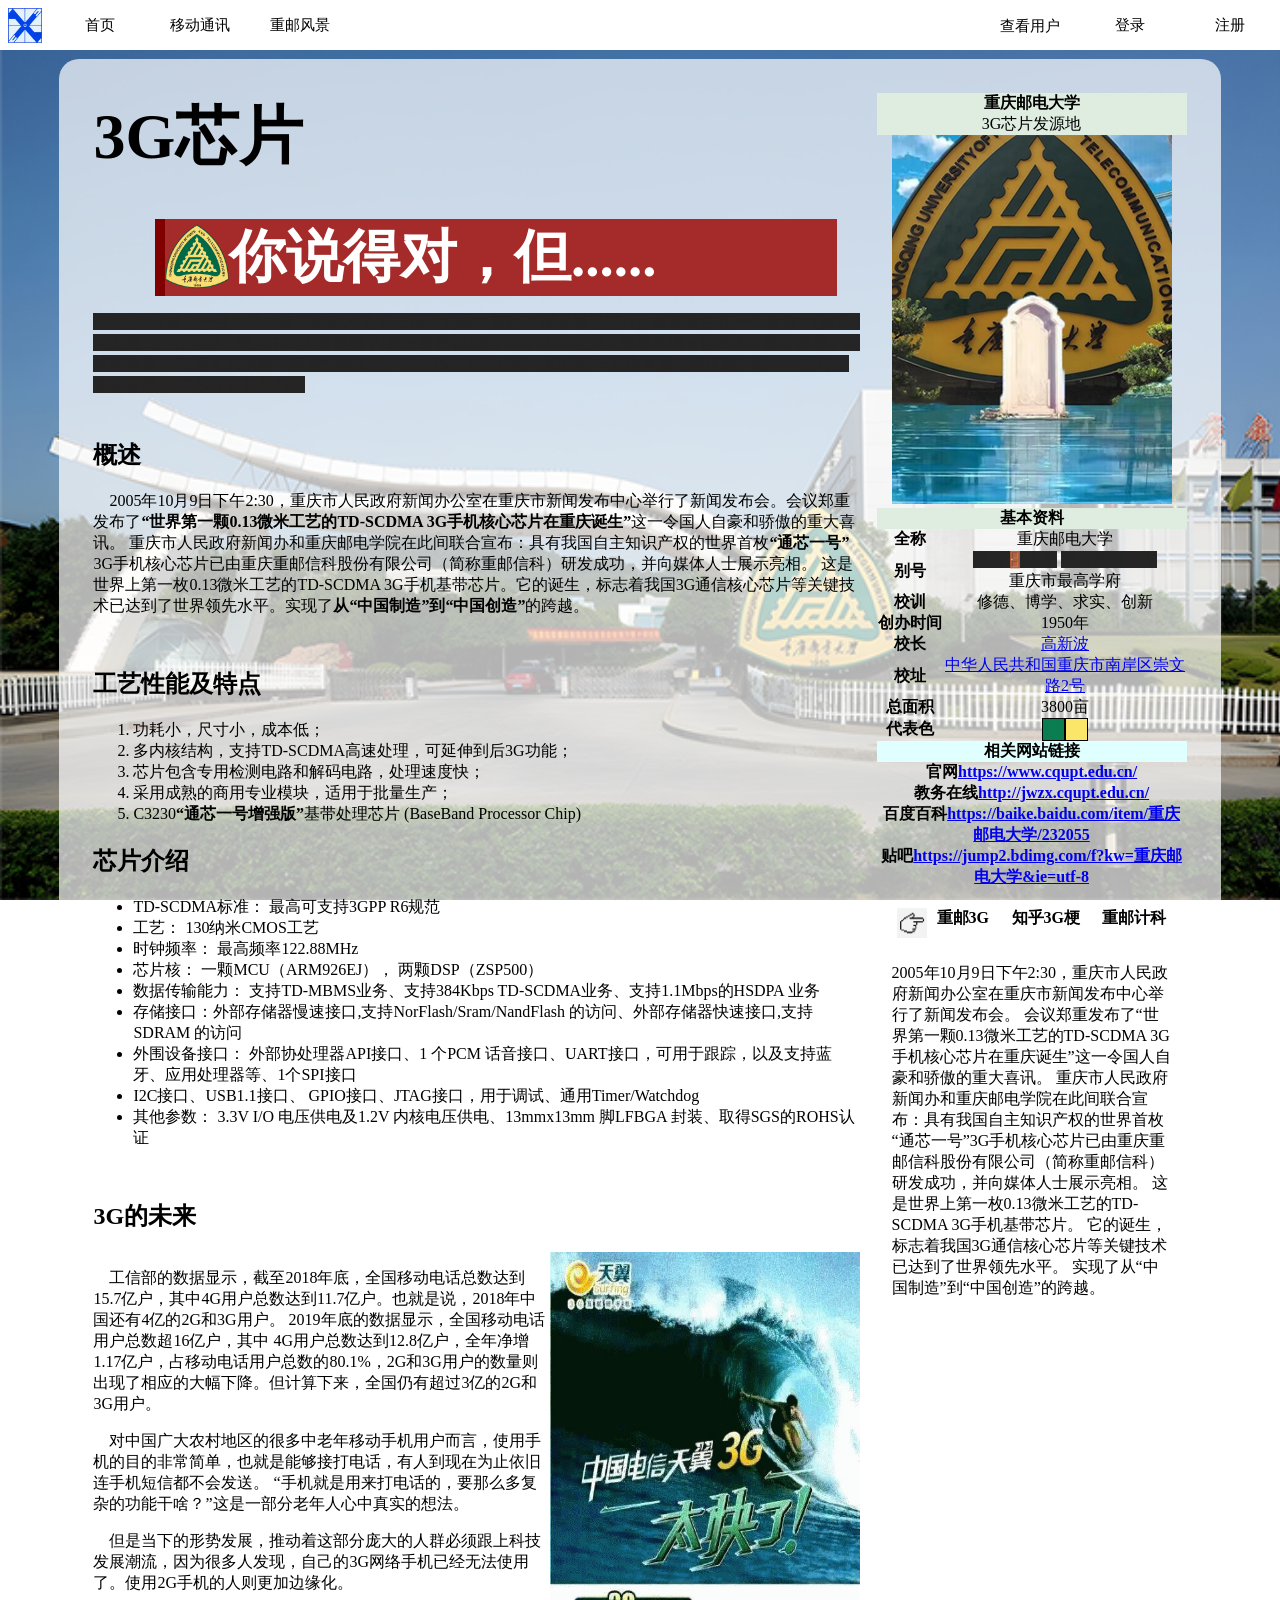
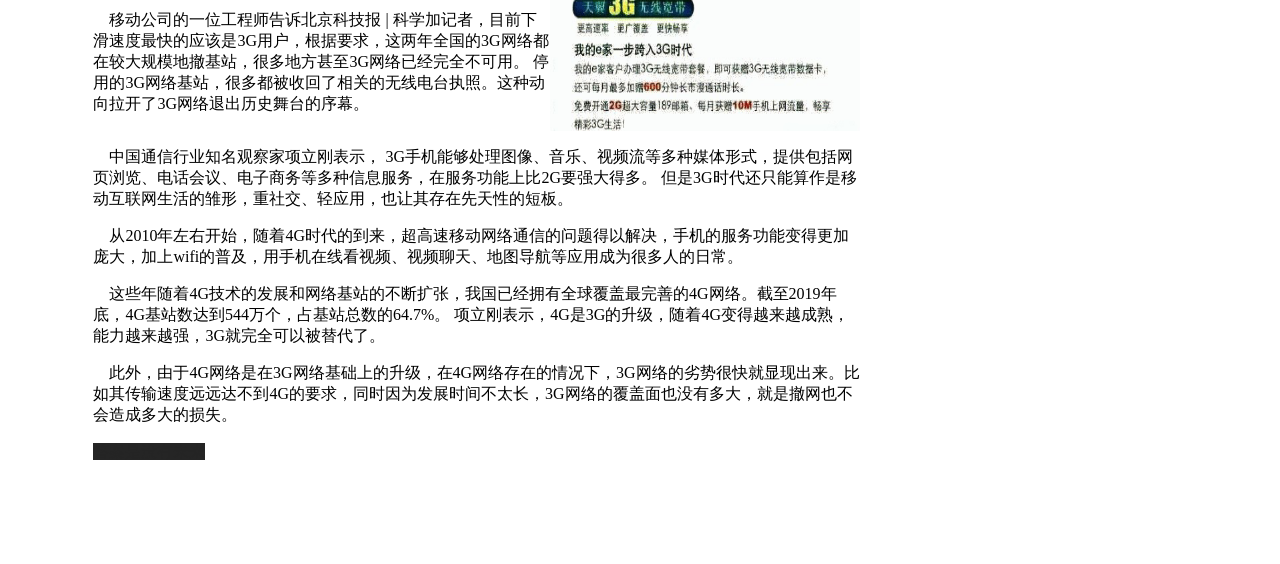
<file: index.html>
<!DOCTYPE html>
<html lang="en">
    <head>
        <meta charset="UTF-8"/>
        <meta http-equiv="X-UA-Compatible" content="IE=edge">
        <meta name="referrer" content="no-referrer">
        <meta name="viewport" content="width=device-width,initial-scale=1.0,maximum-scale=1.0,minimum-scale=1.0,user-scalable=no">
        <script src="Bmob-2.4.0.min.js"></script>
        <link rel="shortcut icon" href=".\cqupt1950_transparency.png">
        <title>CQUPT-3G</title>
        <style>
            .xia{
                margin-left: 100px;
                margin-right: 100px;
                height: 120px;
                width:80px
            }
            .cebian{
                margin: 15px;
                overflow: hidden;
                clear: both;
                
            }
            .cebian1{
                margin: 5px;
                font-weight: bolder;
                float: left;
                
            }
            .cebian1:hover{
                color: blue;
            }
            
            #changing1{
                    width:280px;
                    height:20px;
                    left:0px;
                    top:50px;
                    float: left;
                    /* position:absolute; */
                    /* background-image:url(./cqupt1950.jpg); */
                    display:block;}
            #changing2{
                    width:280px;
                    height:20px;
                    left:0px;
                    top:50px;
                    float: left;
                    /* position:absolute; */
                    /* background-image:url(./TengFeiGate.png); */
                    display:none;}
            #changing3{
                    width:280px;
                    height:20px;
                    left:0px;
                    top:50px;
                    float: left;
                    /* position:absolute; */
                    /* background-image:url(./icon.png); */
                    display:none;} 
        </style>
        <script>
            Bmob.initialize("26667e8db1e9faca", "114514");
            Bmob.debug(true)
            function getusername(){
                let user = Bmob.User.current();
                var buttonTag = document.getElementById("bst");
                buttonTag.innerHTML=user.username;
            }

        </script>
        <link rel="stylesheet" type="text/css" href="./style.css">
    </head>
    <body style="background-image: url(./TengFeiGate0.168.png); background-size: cover ; background-attachment: fixed;">
        <div class="daohang">
            <div>
                <ul>
                    <li style="height: 50px; width: 50px;"><img src="./icon.png" alt="kouyou-team.icon" height="35px" style="margin: 7.5px;"></li>
                    <li><a href="./index.html">首页</a></li>
                    <li><a href="./moblie communication.html">移动通讯</a></li>
                    <li><a href="./cqupt梗图.html">重邮风景</a></li>
                    <li><a href="./never gonna give you up.html" style="color: white;">???</a></li>
                </ul>
                <ul style="right: 0%; ">
                    <li style="float: right;"><a href="注册页面.html">注册</a></li>
                    <li style="float: right;"><a href="登录页面.html">登录</a></li>
                    <li style="float: right;"><button id="bst" onclick="getusername()">查看用户名</button> </li>
                </ul>
            </div>
        </div>
        <div style="padding: 3%; padding: 4%;" id="text1">
            <div style="width: auto; background-color: rgba(255, 255, 255, 0.7); border-radius: 20px; padding: 3%">
                <div lang="zh-CN" style="display: flex; width: auto; justify-content: center;">
                    <div style="width: auto; padding-right: 1.5%;">
                        <div >
                            <h1 style="font-size: 400%; margin: 0%;" >3G芯片</h1>
                        </div>
                        <div style="width: auto; padding-left: 8%; padding-right: 3%; padding-top: 5%;">
                            <div style="border-color:brown;background-color:brown; display: flex;">
                                <div style="border-left: 10px solid maroon;">
                                    <a href="http://jwzx.cqupt.edu.cn/" title="CQUPT.edu.cn">
                                    <img alt="CQUPT icon" src=".\cqupt1950_transparency.png" height="65" referrer="no-referrer" style="padding-top: 8%;">
                                    </a>
                                </div>
                                <div style="color:#FFF; font-weight:bolder; height: 65;">
                                    <span style="font-size: 57px;">你说得对，但......</span>
                                </div>
                            </div>
                        </div>
                        <p>
                            <span class="heimu"><b>3G芯片</b>
                            （通芯一号）是由<a href="http://www.cqupt.edu.cn/">重庆邮电大学</a>
                            自主研发的国内首款3G移动通讯芯片。故事发生在一个被称为[<a href="https://baike.baidu.com/item/%E9%87%8D%E5%BA%86%E5%8D%97%E5%B1%B1%E9%A3%8E%E6%99%AF%E5%8C%BA/3582215">南山</a>
                            ]的山巅上。在这里，被选中的人将被赋予[统一身份识别码]，导引3G之力。你将扮演一位名为「邮专鼠鼠」的神秘角色，
                            在漫长的学期中邂逅性格各异、能力独特的同伴们，和他们一起做早操，熬夜敲代码——同时，逐步发掘「3G芯片」的真相。</span>
                        </p>
                        <div style="padding: 1% 0%;">
                            <h2>
                                <span id="概述">概述</span>
                            </h2>
                            <p class="content">&emsp;2005年10月9日下午2:30，重庆市人民政府新闻办公室在重庆市新闻发布中心举行了新闻发布会。会议郑重发布了<strong>“世界第一颗0.13微米工艺的TD-SCDMA 3G手机核心芯片在重庆诞生”</strong>这一令国人自豪和骄傲的重大喜讯。
                                重庆市人民政府新闻办和重庆邮电学院在此间联合宣布：具有我国自主知识产权的世界首枚<strong>“通芯一号”</strong>3G手机核心芯片已由重庆重邮信科股份有限公司（简称重邮信科）研发成功，并向媒体人士展示亮相。
                                这是世界上第一枚0.13微米工艺的TD-SCDMA 3G手机基带芯片。它的诞生，标志着我国3G通信核心芯片等关键技术已达到了世界领先水平。实现了<strong>从“中国制造”到“中国创造”</strong>的跨越。
                            </p>
                        </div>

                        <div style="padding: 1% 0%;">
                            <h2>
                                <span id="工艺性能及特点">工艺性能及特点</span>
                            </h2>
                            <ol class="content">
                                <li>功耗小，尺寸小，成本低；</li>
                                <li>多内核结构，支持TD-SCDMA高速处理，可延伸到后3G功能；</li>
                                <li>芯片包含专用检测电路和解码电路，处理速度快；</li>
                                <li>采用成熟的商用专业模块，适用于批量生产；</li>
                                <li> C3230<strong>“通芯一号增强版”</strong>基带处理芯片 (BaseBand Processor Chip)</li>
                            </ol>
                            <p class="content">
    <h2 id="text2">芯片介绍</h2>
    <ul class="content">
        <li>TD-SCDMA标准： 最高可支持3GPP R6规范</li>
        <li>工艺： 130纳米CMOS工艺</li>
        <li>时钟频率： 最高频率122.88MHz</li>
        <li>芯片核： 一颗MCU（ARM926EJ）， 两颗DSP（ZSP500）</li>
        <li>数据传输能力： 支持TD-MBMS业务、支持384Kbps TD-SCDMA业务、支持1.1Mbps的HSDPA 业务</li>
        <li>存储接口：外部存储器慢速接口,支持NorFlash/Sram/NandFlash 的访问、外部存储器快速接口,支持SDRAM 的访问</li>
        <li>外围设备接口： 外部协处理器API接口、1 个PCM 话音接口、UART接口，可用于跟踪，以及支持蓝牙、应用处理器等、1个SPI接口</li>
        <li>I2C接口、USB1.1接口、 GPIO接口、JTAG接口，用于调试、通用Timer/Watchdog</li>
        <li>其他参数： 3.3V I/O 电压供电及1.2V 内核电压供电、13mmx13mm 脚LFBGA 封装、取得SGS的ROHS认证</li>
    </ul>
    </div>
                        
                        <div style="padding: 1% 0%;">
                            <h2>
                                <span id="3G的未来">3G的未来</span>
                            </h2>
                            <div style="display: flex;">
                                <div>
                                    <p class="content">
                                        &emsp;工信部的数据显示，截至2018年底，全国移动电话总数达到15.7亿户，其中4G用户总数达到11.7亿户。也就是说，2018年中国还有4亿的2G和3G用户。
                                        2019年底的数据显示，全国移动电话用户总数超16亿户，其中 4G用户总数达到12.8亿户，全年净增1.17亿户，占移动电话用户总数的80.1%，2G和3G用户的数量则出现了相应的大幅下降。但计算下来，全国仍有超过3亿的2G和3G用户。
                                    </p>
                                    <p class="content">
                                        &emsp;对中国广大农村地区的很多中老年移动手机用户而言，使用手机的目的非常简单，也就是能够接打电话，有人到现在为止依旧连手机短信都不会发送。
                                        “手机就是用来打电话的，要那么多复杂的功能干啥？”这是一部分老年人心中真实的想法。
                                    </p>
                                    <p class="content">
                                        &emsp;但是当下的形势发展，推动着这部分庞大的人群必须跟上科技发展潮流，因为很多人发现，自己的3G网络手机已经无法使用了。使用2G手机的人则更加边缘化。
                                    </p>
                                    <p class="content">
                                        &emsp;移动公司的一位工程师告诉北京科技报 | 科学加记者，目前下滑速度最快的应该是3G用户，根据要求，这两年全国的3G网络都在较大规模地撤基站，很多地方甚至3G网络已经完全不可用。
                                        停用的3G网络基站，很多都被收回了相关的无线电台执照。这种动向拉开了3G网络退出历史舞台的序幕。
                                    </p>
                                </div>
                                <img alt="天翼3G" src="./tianyi3g.jpg" width="310px">
                            </div>
                            <p class="content">
                                &emsp;中国通信行业知名观察家项立刚表示， 3G手机能够处理图像、音乐、视频流等多种媒体形式，提供包括网页浏览、电话会议、电子商务等多种信息服务，在服务功能上比2G要强大得多。
                                但是3G时代还只能算作是移动互联网生活的雏形，重社交、轻应用，也让其存在先天性的短板。
                            </p>
                            <p class="content">
                                &emsp;从2010年左右开始，随着4G时代的到来，超高速移动网络通信的问题得以解决，手机的服务功能变得更加庞大，加上wifi的普及，用手机在线看视频、视频聊天、地图导航等应用成为很多人的日常。
                            </p>
                            <p class="content">
                                &emsp;这些年随着4G技术的发展和网络基站的不断扩张，我国已经拥有全球覆盖最完善的4G网络。截至2019年底，4G基站数达到544万个，占基站总数的64.7%。
                                项立刚表示，4G是3G的升级，随着4G变得越来越成熟，能力越来越强，3G就完全可以被替代了。
                            </p>
                            <p class="content">
                                &emsp;此外，由于4G网络是在3G网络基础上的升级，在4G网络存在的情况下，3G网络的劣势很快就显现出来。比如其传输速度远远达不到4G的要求，同时因为发展时间不太长，3G网络的覆盖面也没有多大，就是撤网也不会造成多大的损失。
                            </p>
                            <span class="heimu">
                                答案是没有未来
                            </span>
                        </div>
                    </div>
                    <div style="width: min-content;">
                        <div itemscope="" itemtype="http&#58;//data-vocabulary.org/Person" class="moe-infobox infotemplatebox">
                            <table border="0" cellpadding="0" cellspacing="0" style="width:100%;">
                                <tbody>
                                    <tr class="infobox-title">
                                        <td colspan="2" style="text-align:center;background-color:#deede0">
                                            <b>重庆邮电大学</b><br>
                                            3G芯片发源地
                                        </td>
                                    </tr>
                                    <tr class="infobox-image-container">
                                        <td colspan="2" style="text-align:center">
                                            <span itemprop="photo">
                                                <img alt="CQUPT's journey.jpg" src=".\CQUPT's journey280x369.png" width="280" height="369">
                                            </span>
                                        </td>
                                    </tr>
                                    <tr class="infobox-title">
                                        <td colspan="2" style="text-align:center;background-color:#deede0">
                                            <b>基本资料</b>
                                        </td>
                                    </tr>
                                    <tr>
                                        <th style="min-width: 4em;">全称
    </th>
                                        <td style="text-align:center">
                                            <span itemprop="name">重庆邮电大学</span>
                                        </td>
                                    </tr>
                                    <tr>
                                        <th>别号
    </th>
                                        <td style="text-align:center">
                                            <span itemprop="nickname">
                                                <span class="heimu">重庆🚪大学</span>
                                                <span class="heimu">重庆邮电大专</span><br>
                                                重庆市最高学府
                                            </span>
                                        </td>
                                    </tr>
                                    <tr>
                                        <th>校训
    </th>
                                        <td style="text-align:center">修德、博学、求实、创新
    </td>
                                    </tr>
                                    <tr>
                                        <th>创办时间
    </th>
                                        <td style="text-align:center">
                                            1950年
                                        </td>
                                    </tr>
                                    <tr>
                                        <th>校长
    </th>
                                        <td style="text-align:center">
                                            <a href="https://web.xidian.edu.cn/xbgao/" title="高新波-西安电子科技大学">高新波</a>
                                        </td>
                                    </tr>
                                    <tr>
                                        <th>校址
    </th>
                                        <td style="text-align:center">
                                            <a href="https://ditu.amap.com/regeo?lng=106.603611&lat=29.535278&name=%E9%87%8D%E5%BA%86%E9%82%AE%E7%94%B5%E5%A4%A7%E5%AD%A6">中华人民共和国重庆市南岸区崇文路2号</a>
                                        </td>
                                    </tr>
                                    <tr>
                                        <th>总面积
    </th>
                                        <td style="text-align:center">
                                            <span>3800亩</span>
                                        </td>
                                    </tr>
                                    <tr>
                                        <th>代表色
    </th>
                                        <td style="text-align:center; display: flex;">
                                            <div style="display: flex; margin: auto;">
                                                <div style="margin: 0%; background-color: #0B7D50; width: 20.8px; height: 20.8px; border: 1px solid black;"><span style="color:#0B7D50;">绿</span></div><div style="margin: 0%; background-color: #fce66a; width: 20.8px; height: 20.8px; border: 1px solid black;"><span style="color:#fce66a;">黄</span></div>
                                            </div>
                                        </td>
                                    </tr>
                                    <tr>
                                        <th colspan="2" style="background-color:#E0FFFF">
                                            <b>相关网站链接</b>
                                        </th>
                                    </tr>
                                    <tr>
                                        <th colspan="2">
                                            官网<a href="https://www.cqupt.edu.cn/">https://www.cqupt.edu.cn/</a><br>
                                            教务在线<a href="http://jwzx.cqupt.edu.cn/">http://jwzx.cqupt.edu.cn/</a><br>
                                            百度百科<a href="https://baike.baidu.com/item/重庆邮电大学/232055">https://baike.baidu.com/item/重庆邮电大学/232055</a><br>
                                            贴吧<a href="https://jump2.bdimg.com/f?kw=重庆邮电大学&ie=utf-8">https://jump2.bdimg.com/f?kw=重庆邮电大学&ie=utf-8</a>
                                        </th>
                                    </tr>
                                </tbody>
                            </table>
                            <div class=cebian style="width: min-content; height: 1000px;" >
                                <div  class= cebian1><img src="侧边箭头.jpg" style="height: 30px;width: 30px;"></div>

                                <div class= cebian1 style="height:30px; width:65px; left:20px; top:10px;" onmouseover="change1()">重邮3G
                
                                </div>                      <!--需要指向的div,利用onmouseover即鼠标指向的时候执行change1事件-->
                
                                 <div class= cebian1 style="height:30px; width:80px; left:20px; top:10px;" onmouseover="change2()">知乎3G梗
                
                                </div>                      <!--需要指向的div,利用onmouseover即鼠标指向的时候执行change2事件-->
                                <div class= cebian1 style="height:30px; width:65px; left:20px; top:10px;" onmouseover="change3()">重邮计科
                
                                </div>                     <!--需要指向的div,利用onmouseover即鼠标指向的时候执行change3事件-->
                                <div id="changing1"><p>2005年10月9日下午2:30，重庆市人民政府新闻办公室在重庆市新闻发布中心举行了新闻发布会。
                                    会议郑重发布了“世界第一颗0.13微米工艺的TD-SCDMA 3G手机核心芯片在重庆诞生”这一令国人自豪和骄傲的重大喜讯。 
                                    重庆市人民政府新闻办和重庆邮电学院在此间联合宣布：具有我国自主知识产权的世界首枚“通芯一号”3G手机核心芯片已由重庆重邮信科股份有限公司（简称重邮信科）研发成功，并向媒体人士展示亮相。
                                     这是世界上第一枚0.13微米工艺的TD-SCDMA 3G手机基带芯片。
                                     它的诞生，标志着我国3G通信核心芯片等关键技术已达到了世界领先水平。
                                     实现了从“中国制造”到“中国创造”的跨越。</p></div>     <!--需要变换的div-->
    
                                <div id="changing2">
                                    <img src="./故事.jpg" style="width:280px;height: 200px;">
                                    <img src="./下箭头.jpg" class="xia">
                                    <br>
                                    <a href="https://www.zhihu.com/question/529411521"><strong>让知乎来给我们讲讲3G芯片的故事</strong></a>
                                    <br>
                                    <img src="./知乎1.png" style="width:280px;height: 200px;">
                                    <img src="./知乎2.png" style="width:280px;height: 200px;">
                                </div>
                                <div id="changing3">
                                    <img src="./计科首页1.png" style="width:280px;height: 200px;">
                                    <ul>
                                        <li><a href="https://cs.cqupt.edu.cn/index.htm">首页</a></li>
                                        <li><a href="https://cs.cqupt.edu.cn/info/1012/11248.htm">计算机科学与技术学院/人工智能学院简况</a></li>
                                        <li><a href="https://cs.cqupt.edu.cn/bkjy/zyjs.htm">专业建设</a></li>
                                        <li><a href="https://cs.cqupt.edu.cn/info/1049/2021.htm">计算机学院博士硕士研究生专业简介</a></li>
                                    </ul>
                                    <P>计算机科学与技术学院/人工智能学院是在学校原计算机系的基础上发展形成的。
                                        1989年，学校为适应计算机技术迅猛发展，信息产业部各企事业单位对计算机技术人才的迫切需求，
                                        在原电信工程系计算机教研室和校计算中心的基础上组建了原计算机系。
                                        2001年学校院系调整，将原计算机系和原信息与计算科学系的数学部分合并组建了计算机科学与技术学院。
                                        2007年下半年，学校进行学科结构调整，将数学部分划归新组建的数理学院；2010年初，应用技术学院计算机学科部分划归我院，
                                        形成了目前的计算机科学与技术学院。2017年成立人工智能学院，
                                        2018年与科大讯飞股份有限公司联合共建重邮讯飞人工智能学院（简称人工智能学院），与计算机学院合署办公。
                                        学院是中国人工智能学会粗糙集与软计算专业委员会的挂靠单位、重庆市人工智能学会理事长单位、
                                        重庆计算机学会副理事长单位等。</P>
                                </div>     <!--需要变换的div-->
                            
                
                                
                    </div>
                        </div>
                    </div>
                </div>
            </div>
        </div>
    </body>
    <script type="text/javascript">

        function change1()
        {
         var ch1=document.getElementById("changing1");
         var ch2=document.getElementById("changing2");
         var ch3=document.getElementById("changing3");
        //  var ch4=document.getElementById("changing4");
        //  var ch5=document.getElementById("changing5");
         ch1.style.display="block";
         ch2.style.display="none";
         ch3.style.display="none";
        //  ch4.style.display="none";
        //  ch5.style.display="none";
    }
        function change2()
        {
         var ch1=document.getElementById("changing1");
         var ch2=document.getElementById("changing2");
         var ch3=document.getElementById("changing3");
        //  var ch4=document.getElementById("changing4");
        //  var ch5=document.getElementById("changing5");
         ch1.style.display="none"
         ch2.style.display="block"
         ch3.style.display="none"
        //  ch4.style.display="none"
        //  ch5.style.display="none"
    }
        function change3()
        {
         var ch1=document.getElementById("changing1");
         var ch2=document.getElementById("changing2");
         var ch3=document.getElementById("changing3");
        //  var ch4=document.getElementById("changing4");
        //  var ch5=document.getElementById("changing5");
         ch1.style.display="none"
         ch2.style.display="none"
         ch3.style.display="block"
        
    }  
        
        </script>
</html>
</file>
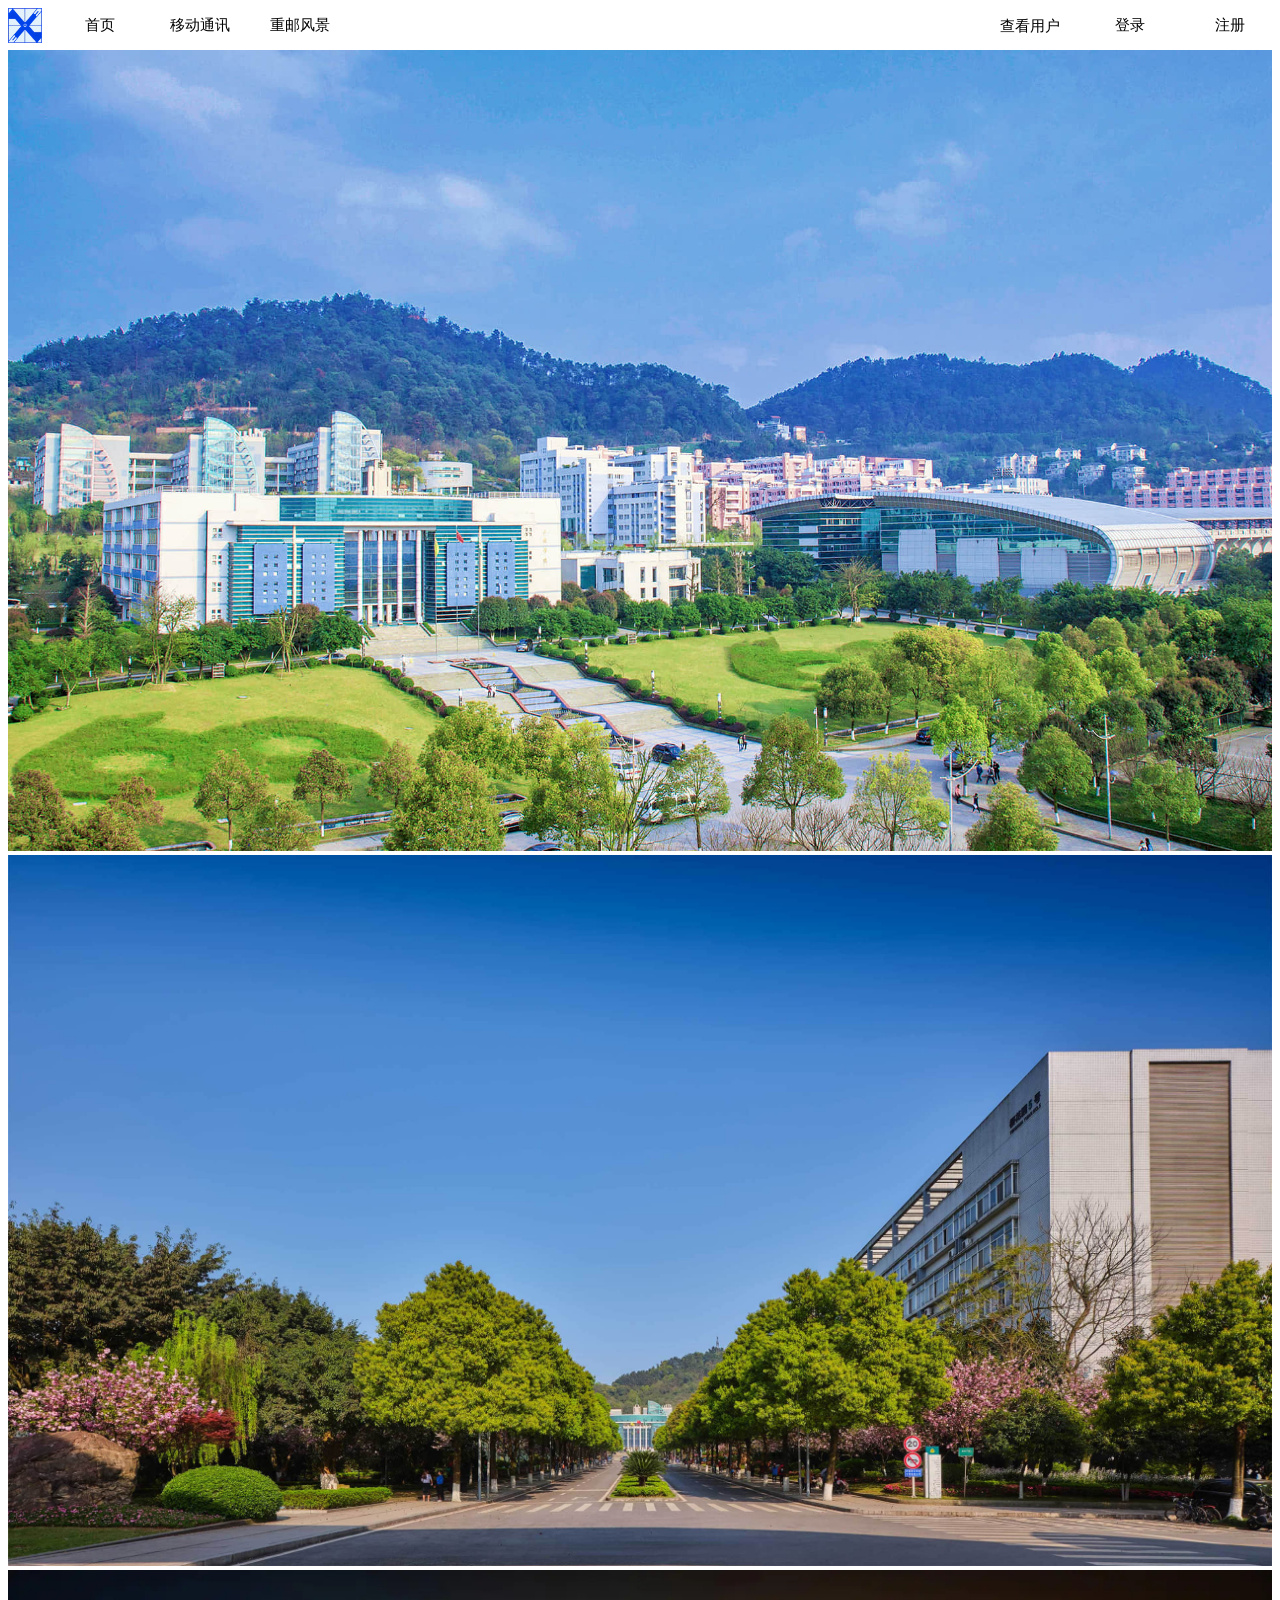
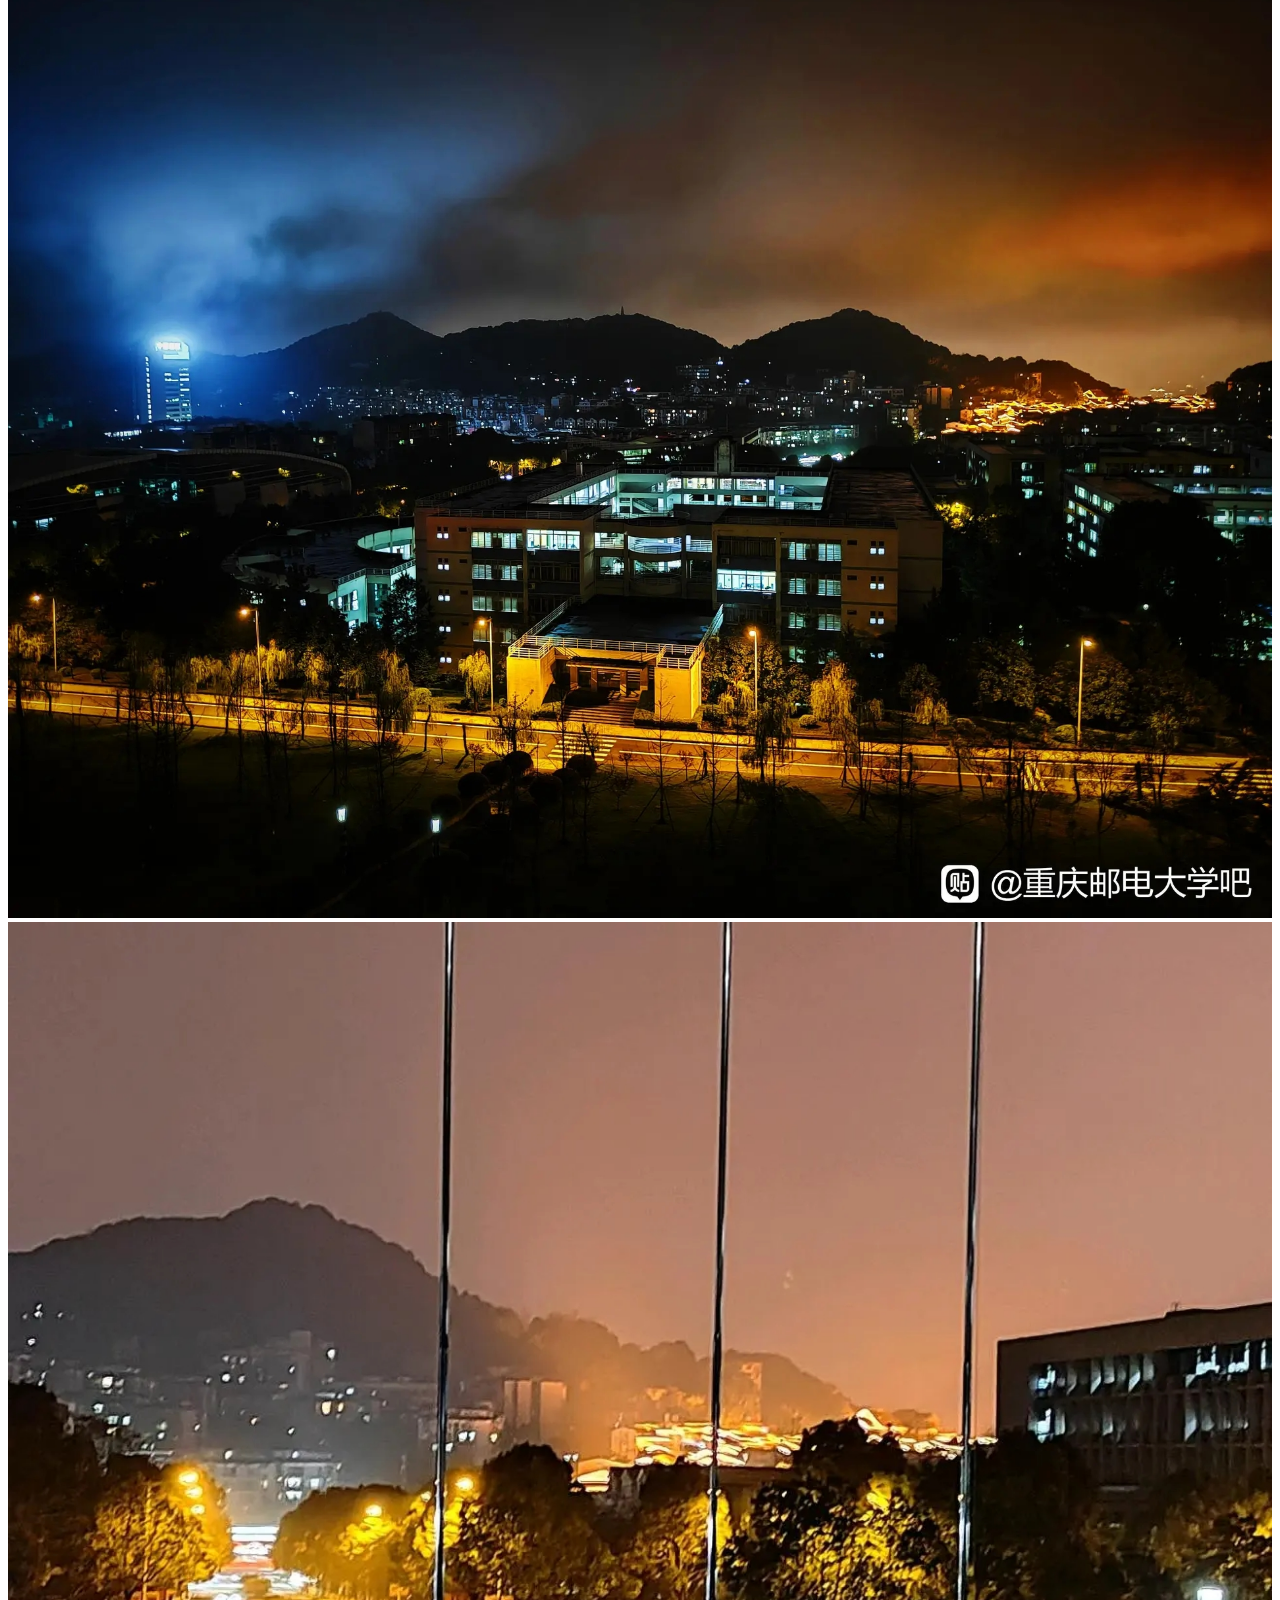
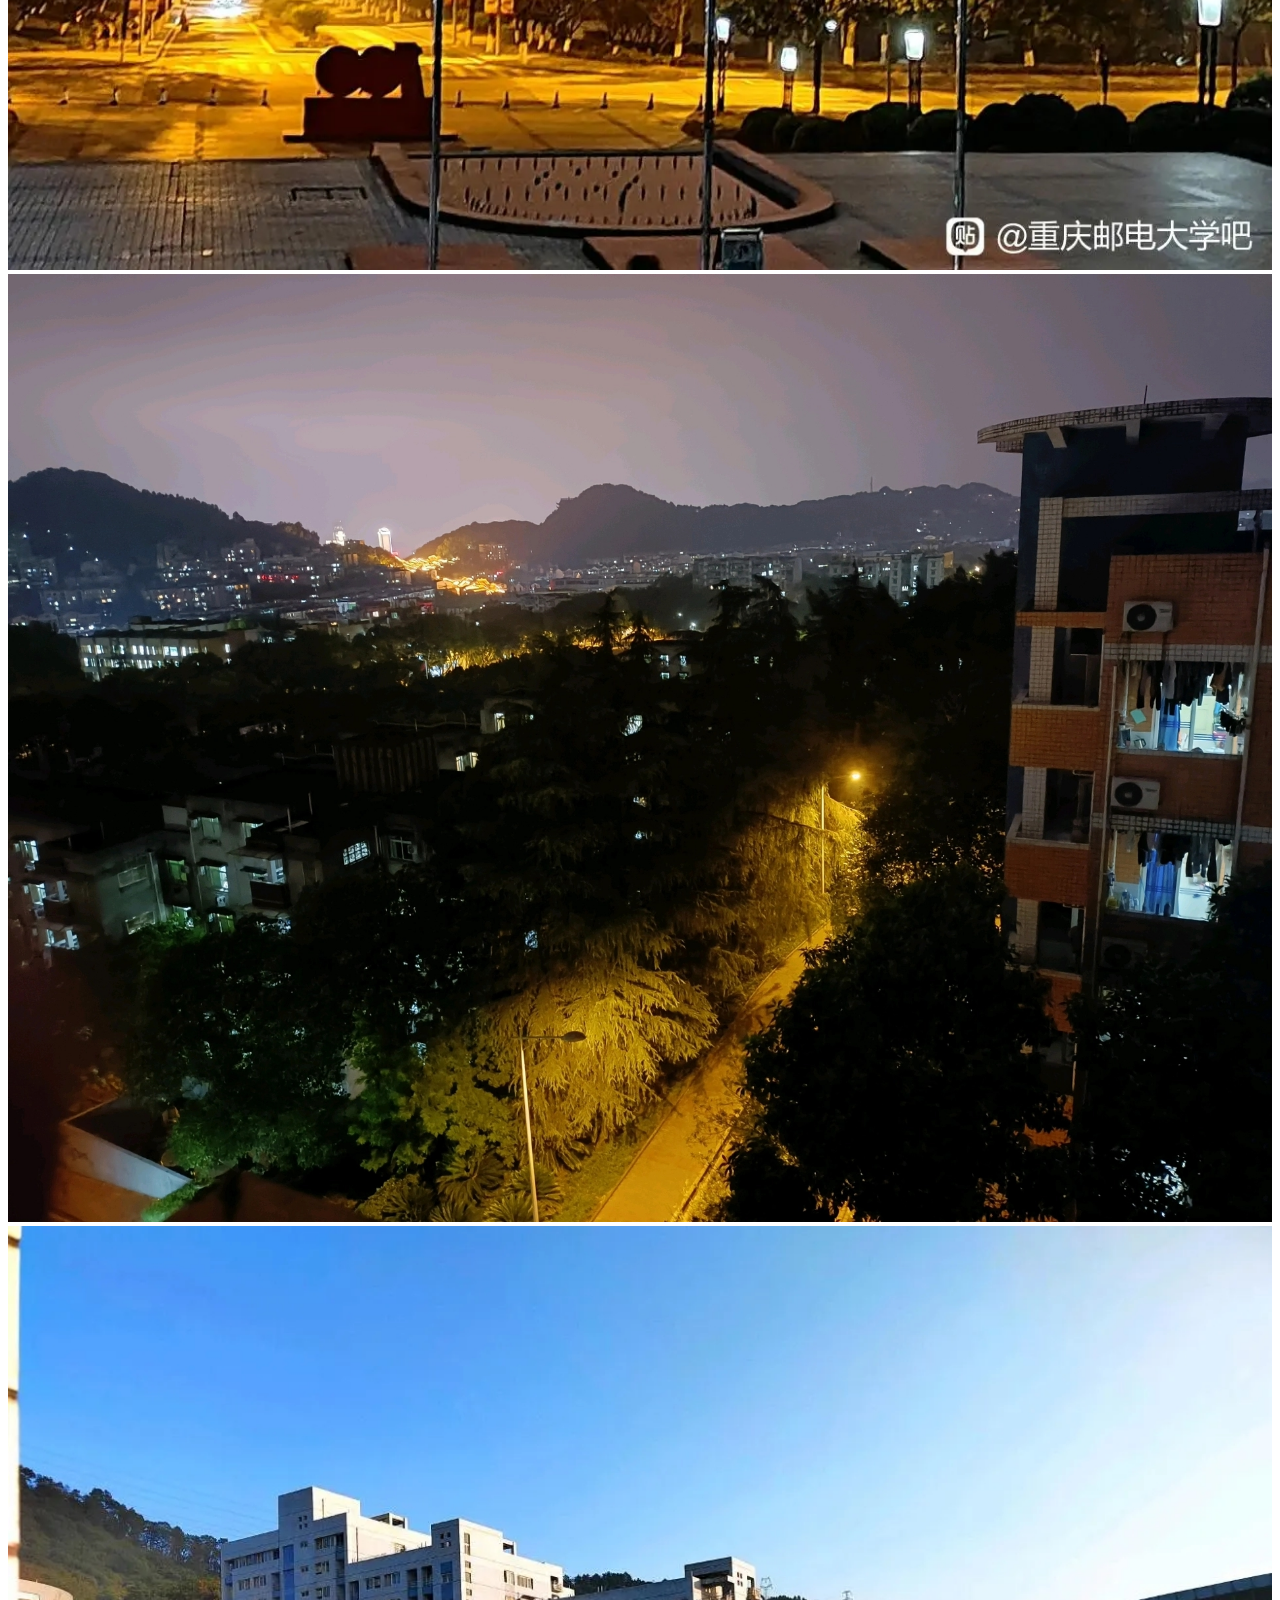
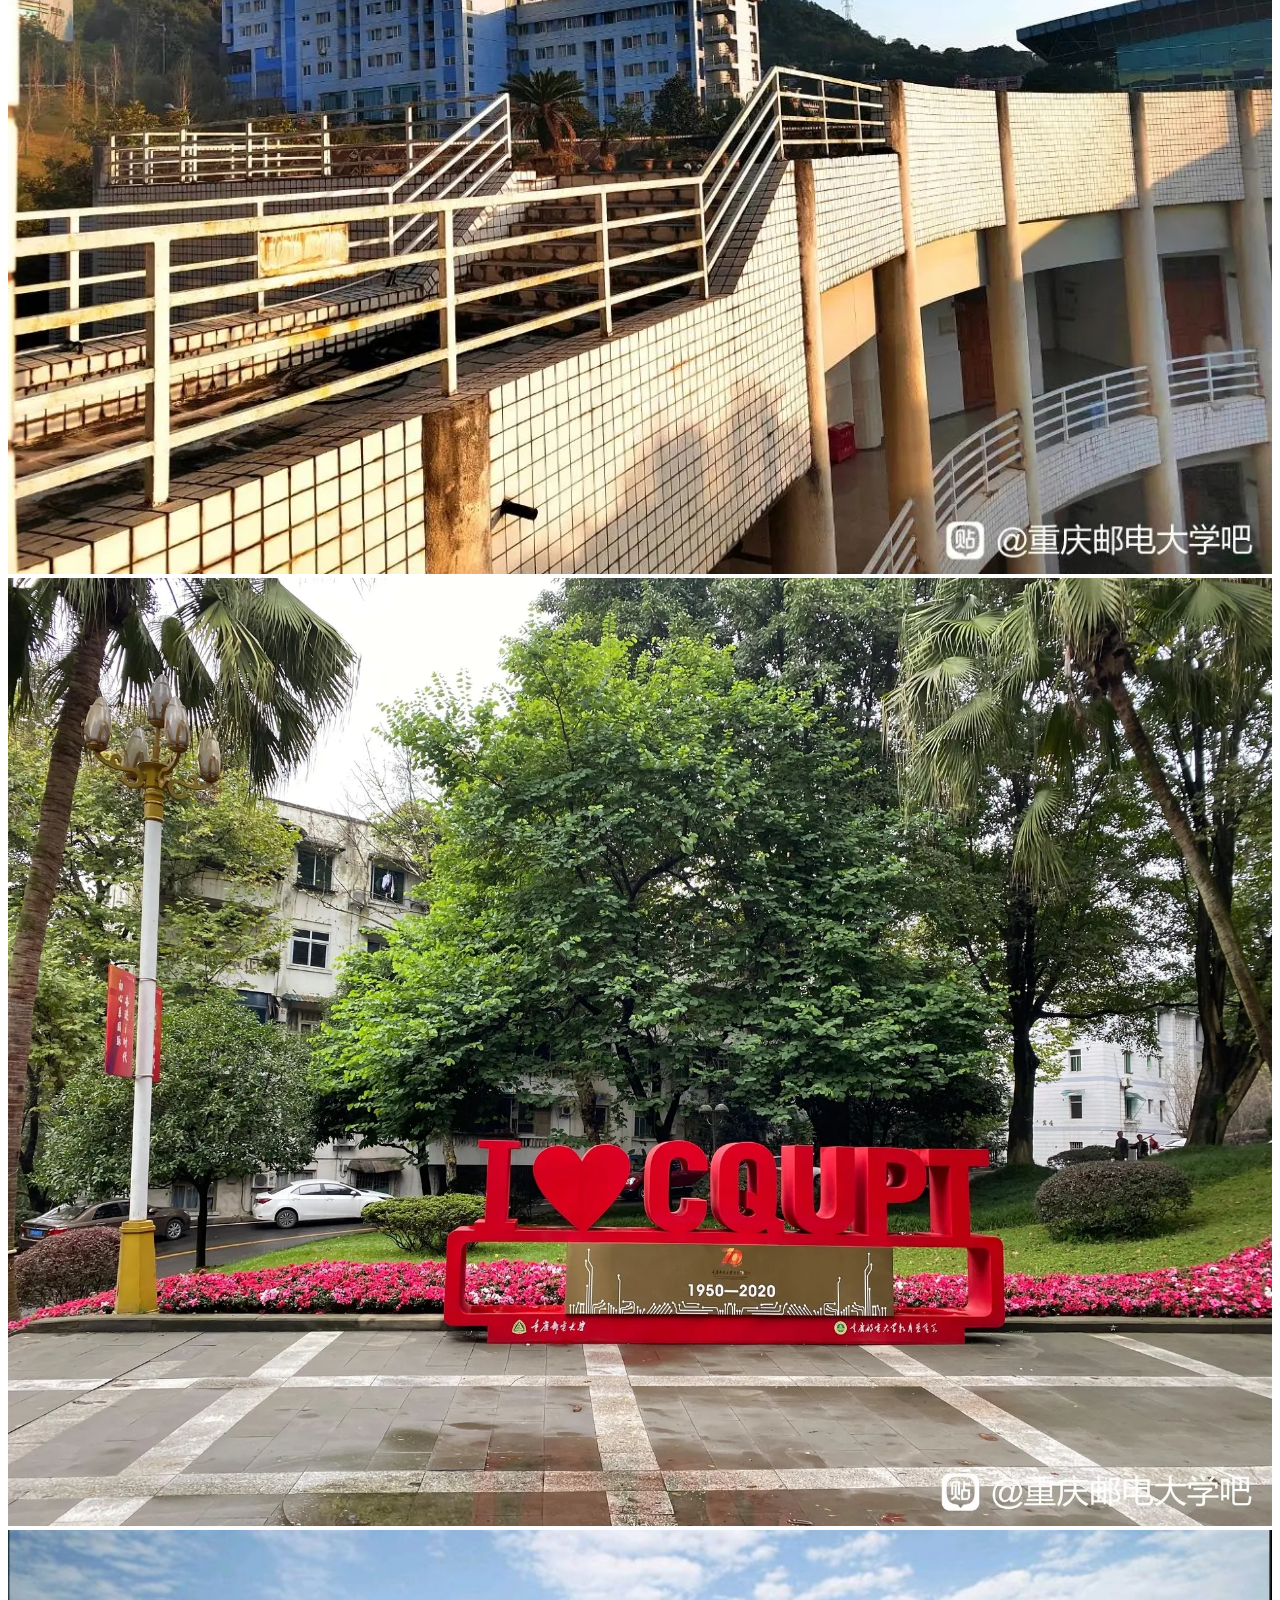
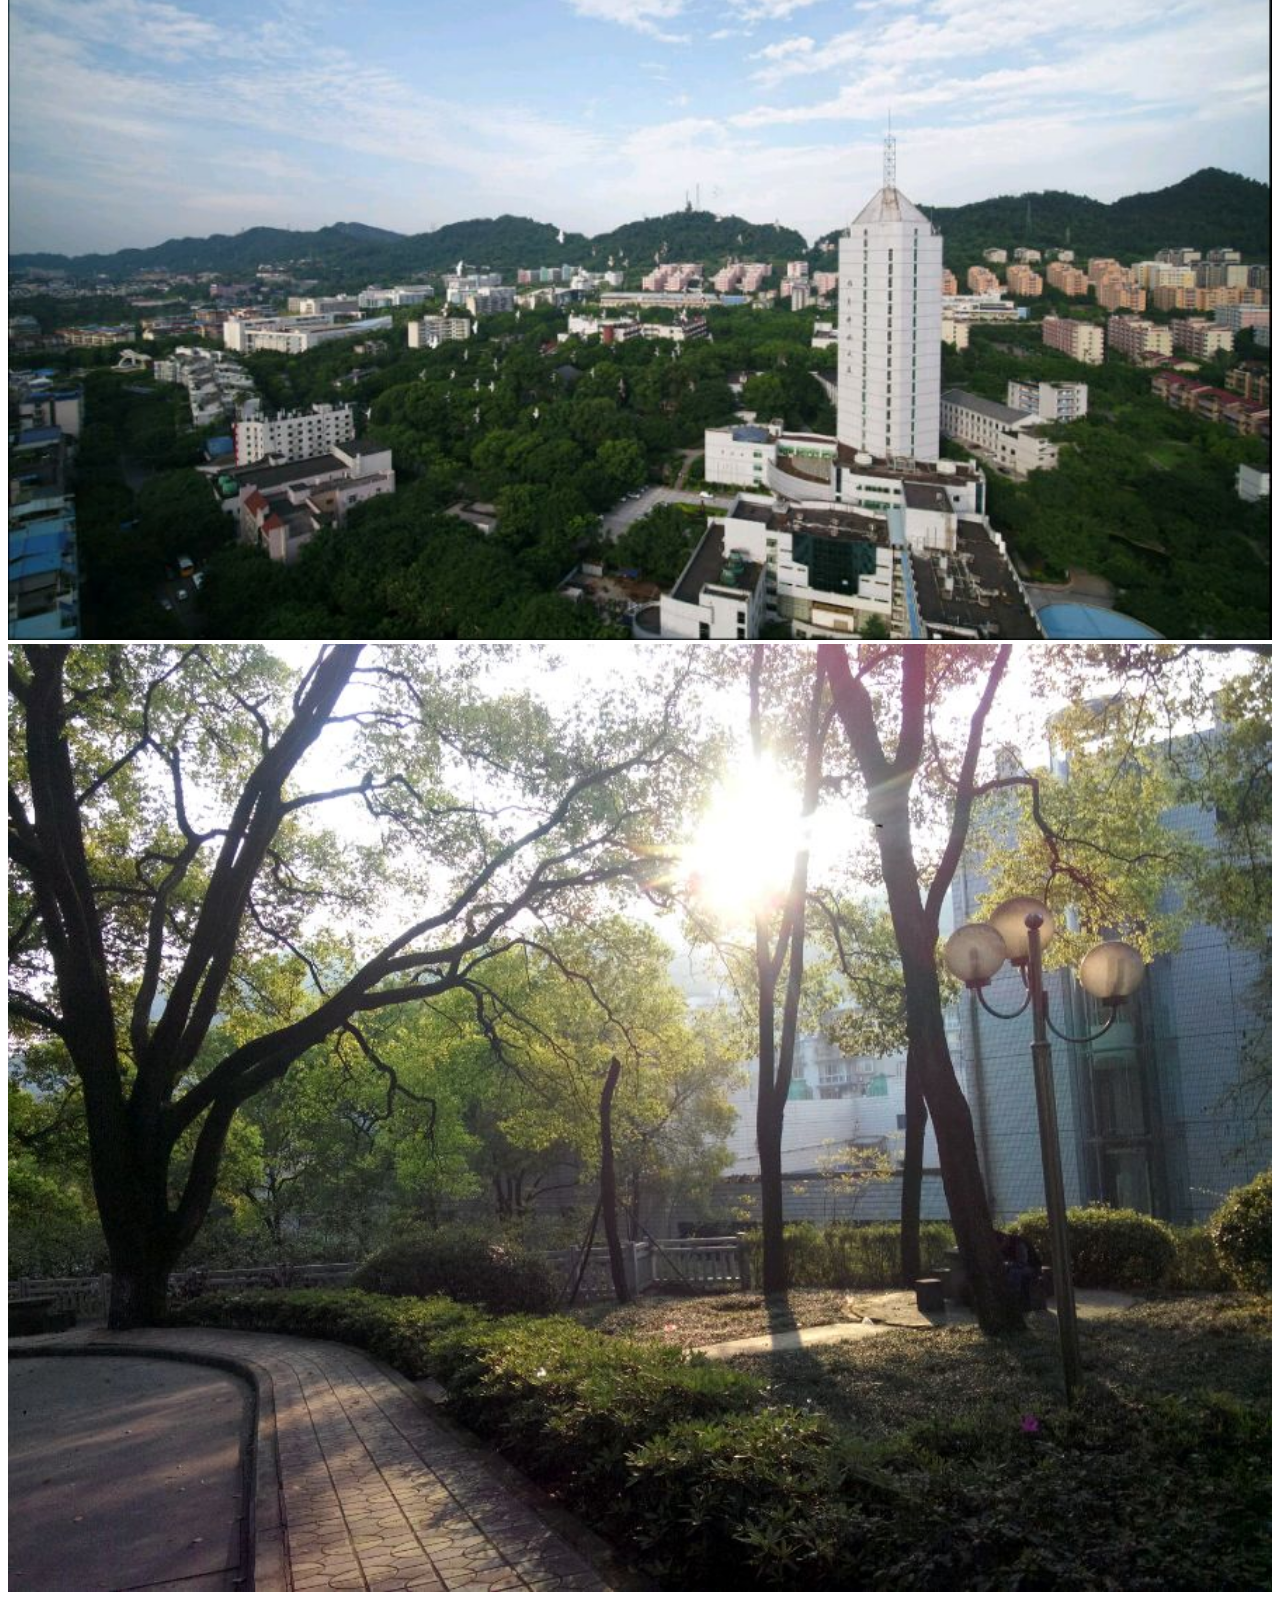
<file: cqupt梗图.html>
<!DOCTYPE html>
<html lang="en">
<head>
    <meta charset="UTF-8">
    <meta http-equiv="X-UA-Compatible" content="IE=edge">
    <meta name="viewport" content="width=device-width, initial-scale=1.0">
    <link rel="stylesheet" type="text/css" href="./style.css">
    <link rel="shortcut icon" href=".\cqupt1950_transparency.png">
    <title>cqupt美图</title>
    <script src="Bmob-2.4.0.min.js"></script>
    <script>
        Bmob.initialize("26667e8db1e9faca", "114514");
            Bmob.debug(true)
            function getusername(){
                let user = Bmob.User.current();
                var buttonTag = document.getElementById("bst");
                buttonTag.innerHTML=user.username;
            }
    </script>
</head>
<body>
    <div class="daohang">
        <div>
            <ul>
                <li style="height: 50px; width: 50px;"><img src="./icon.png" alt="kouyou-team.icon" height="35px" style="margin: 7.5px;"></li>
                <li><a href="./index.html">首页</a></li>
                <li><a href="./moblie communication.html">移动通讯</a></li>
                <li><a href="./cqupt梗图.html">重邮风景</a></li>
                <li><a href="./never gonna give you up.html" style="color: white;">???</a></li>
            </ul>
            <ul style="right: 0%; ">
                <li style="float: right;"><a href="注册页面.html">注册</a></li>
                <li style="float: right;"><a href="登录页面.html">登录</a></li>
                <li style="float: right;"><button id="bst" onclick="getusername()">查看用户名</button> </li>
            </ul>
        </div>
    </div>
    <div style="width: 100%;">
        <img src="./bg1.jpg" width="100%">
        <img src="./bg2.jpg" width="100%">
        <img src="./bg3.jpg" width="100%">
        <img src="./bg4.jpg" width="100%">
        <img src="./bg5.jpg" width="100%">
        <img src="./bg6.jpg" width="100%">
        <img src="./bg7.jpg" width="100%">
        <img src="./bg8.jpg" width="100%">
        <img src="./bg9.jpg" width="100%">
    </div>
</body>
</html>
</file>
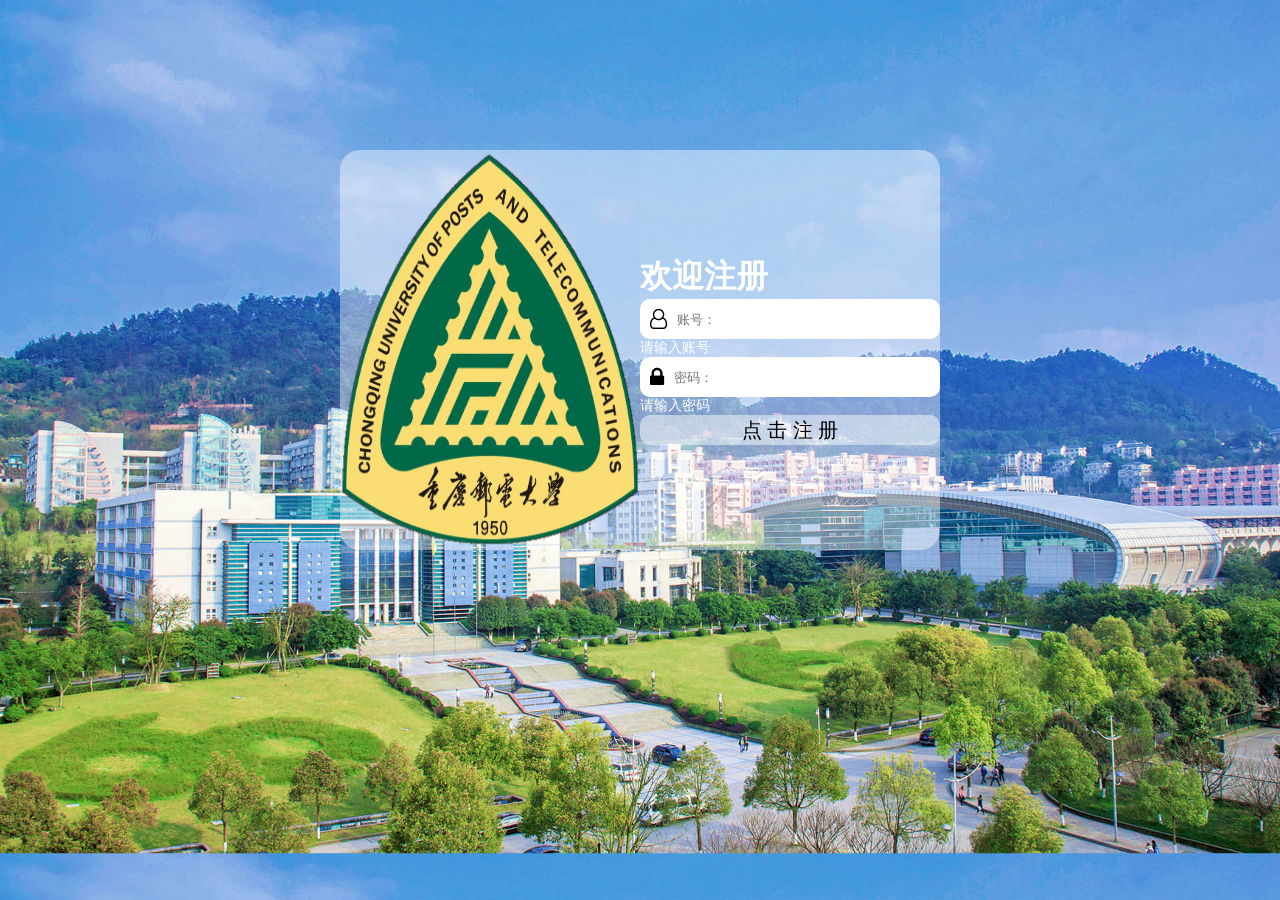
<file: 注册页面.html>
<!DOCTYPE html>
<html lang="en">
<head>
    <meta charset="UTF-8">
    <meta http-equiv="X-UA-Compatible" content="IE=edge">
    <meta name="viewport" content="width=device-width, initial-scale=1.0">
    <link rel="stylesheet" href=".\font-awesome-4.7.0/css/font-awesome.min.css">
    <script src="Bmob-2.4.0.min.js"></script>
    <script>
        Bmob.initialize("00cac4d2f05bbe12", "222333");
        Bmob.debug(true)
        function register(){
            let params = {
                username: document.getElementById("usename").value,
                password: document.getElementById("psd").value,
            }
            Bmob.User.register(params).then(res => {
                location.href="登录页面.html";
            }).catch(err => {
                alert(err.error);
            });
        }
    </script>
    <title>注册页面</title>
    <style>
        *{
            padding: 0;
            margin: 0;
        }
        body{
            background-image: url(bg1.jpg);
            background-size: cover;
            height: 700px;
            display:flex;
            justify-content: center;
            align-items: center;
        }
        #b1{
            background-color: rgba(255, 255, 255, 0.412);
            width: 600px;
            height: 400px;
            border-radius: 20px;/* 圆角 */
            color: white;
            display: flex;

        }
        .b2{
            width: 300px;
            height: 100%;
            border-top-right-radius: 20px;
            border-bottom-right-radius: 20px;
            background-color: rgba(255, 255, 255, 0.037);
            display: flex;
            justify-content: center;
            align-items: center;
        }
        .l1{
            width: 300px;
            height: 100%;
            background-image: url(h11.png);
            background-size: 300px 400px;
        }
        .b4{
            width: 300px;
        }
        .b4>div,.b4>p{
            font-size: 14px;
        }
        .b3{
            height: 40px;
            width: 300px;
            background-color: white;
            border-radius: 10px;
            display: flex;
            align-items: center;
        }
        .b5{
            height: 40px;
            width: 300px;
            background-color: white;
            border-radius: 10px;
            display: flex;
            align-items: center;
        }
        .btn{
            background-color: rgba(255, 255, 255, 0.482);
            border-radius: 10px;
            outline: none;
            border: none;
            width: 100%;
            height: 30px;
            font-size: 20px;
            color: black;
            font-weight: 500;
        }
        .fa-user-o{
            font-size: 20px;
            color: black;
            margin: 0 10px;
        }
        .fa-lock{
            font-size: 22px;
            color: black;
            margin: 0 10px;
        }
        input{
            outline: none;
            border: none;
        }

    </style>
</head>
<body>
    <div id="b1">
        <div class="l1">
        </div><!-- 图片校徽 -->
        <div class="b2">
            <div class="b4">
                <h1>欢迎注册</h1>
            <div class="b3">
                <i class="fa fa-user-o" aria-hidden="true"></i>
                <input type="text" id="usename" placeholder="账号：">
                
            </div>
            <p>请输入账号</p>
            <div class="b5">
                <i class="fa fa-lock" aria-hidden="true"></i>
                <input type="password" id="psd" placeholder="密码：">
                
            </div>
            <p>请输入密码</p>
            <button class="btn" id="btn" onclick="register()">点 击 注 册</button>
            
            </div>
    
        </div>
    </div>
</body>
</html>
</file>
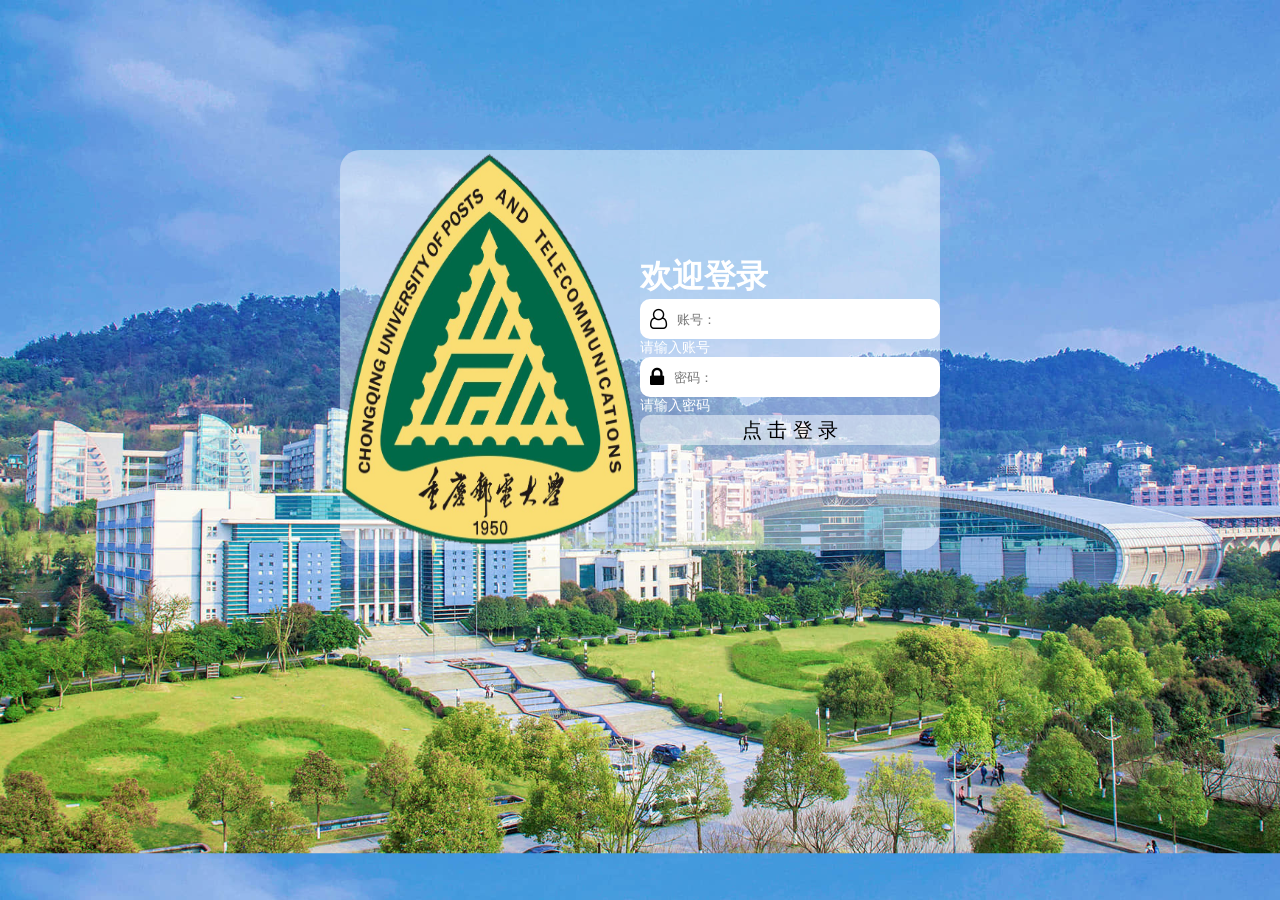
<file: 登录页面.html>
<!DOCTYPE html>
<html lang="en">
<head>
    <meta charset="UTF-8">
    <meta http-equiv="X-UA-Compatible" content="IE=edge">
    <meta name="viewport" content="width=device-width, initial-scale=1.0">
    <link rel="stylesheet" href=".\font-awesome-4.7.0/css/font-awesome.min.css">
    <script src="Bmob-2.4.0.min.js"></script>
    <script>
        Bmob.initialize("00cac4d2f05bbe12", "222333");
        Bmob.debug(true)
        function login(){
            Bmob.User.login(document.getElementById("usename").value,document.getElementById("psd").value).then(res => {
            location.href="index.html"
            }).catch(err => {
            alart(err.error)
            });
        }
    </script>
    
    <title>登录页面</title>
    <style>
        *{
            padding: 0;
            margin: 0;
        }
        body{
            background-image: url(bg1.jpg);
            background-size: cover;
            height: 700px;
            display:flex;
            justify-content: center;
            align-items: center;
        }
        #b1{
            background-color: rgba(255, 255, 255, 0.412);
            width: 600px;
            height: 400px;
            border-radius: 20px;/* 圆角 */
            color: white;
            display: flex;

        }
        .b2{
            width: 300px;
            height: 100%;
            border-top-right-radius: 20px;
            border-bottom-right-radius: 20px;
            background-color: rgba(255, 255, 255, 0.037);
            display: flex;
            justify-content: center;
            align-items: center;
        }
        .l1{
            width: 300px;
            height: 100%;
            background-image: url(h11.png);
            background-size: 300px 400px;
        }
        .b4{
            width: 300px;
        }
        .b4>div,.b4>p{
            font-size: 14px;
        }
        .b3{
            height: 40px;
            width: 300px;
            background-color: white;
            border-radius: 10px;
            display: flex;
            align-items: center;
        }
        .b5{
            height: 40px;
            width: 300px;
            background-color: white;
            border-radius: 10px;
            display: flex;
            align-items: center;
        }
        .btn{
            background-color: rgba(255, 255, 255, 0.482);
            border-radius: 10px;
            outline: none;
            border: none;
            width: 100%;
            height: 30px;
            font-size: 20px;
            color: black;
            font-weight: 500;
        }
        .fa-user-o{
            font-size: 20px;
            color: black;
            margin: 0 10px;
        }
        .fa-lock{
            font-size: 22px;
            color: black;
            margin: 0 10px;
        }
        input{
            outline: none;
            border: none;
        }

    </style>
</head>
<body>
    <div id="b1">
        <div class="l1">
        </div><!-- 图片校徽 -->
        <div class="b2">
            <div class="b4">
                <h1>欢迎登录</h1>
            <div class="b3">
                <i class="fa fa-user-o" aria-hidden="true"></i>
                <input type="text" id="usename" placeholder="账号：">
                
            </div>
            <p>请输入账号</p>
            <div class="b5">
                <i class="fa fa-lock" aria-hidden="true"></i>
                <input type="password" id="psd" placeholder="密码：">
                
            </div>
            <p>请输入密码</p>
            
            <button class="btn" id="btn" onclick="login()">点 击 登 录</button>
            
            </div>
    
        </div>
    </div>
</body>
</html>
</file>
<file: style.css>
.heimu, .heimu a, a .heimu, .heimu a.new {
    background-color: #252525;
    color: #252525;
    text-shadow: none;
}
.heimu:hover, .heimu:active, .heimu:hover .heimu, .heimu:active .heimu {
    color: white;
}
.heimu:hover a, a:hover .heimu, .heimu:active a, a:active .heimu {
    color: aqua;
}
.heimu:hover .new, .heimu .new:hover, .new:hover .heimu, .heimu:active .new, .heimu .new:active, .new:active .heimu {
    color: #BA0000;
}



.daohang div{
    margin: 0px auto;
    height: 50px;
    width: auto;
    padding: 0px;
    overflow: hidden;
    position: fixed;/*因固定要求勿改*/
    left: 0;
    right: 0;
    top: 0;/*因置顶要求勿改*/
    background-color: white;
}
.daohang ul {/*设置导航栏的框框*/
    margin: 0px auto;/*框框整体的位置；因居中要求勿改*/
    height: 50px;/*框框的长度*/
    width: 50%;/*框框的宽度*/
    padding: 0px;/*将框框的padding设置为零，不然会导致框框里的内容与框边缘有间隔*/
    /* border:1px solid #000; */
    list-style-type: none;
    overflow: hidden;
    position: fixed;/*因固定要求勿改*/
    top: 0;/*因置顶要求勿改*/
}
.daohang li {
    list-style-type: none;/* 去掉li前的点 */
    float: left;/*将li设置成做浮动，变为联动*/
    display: inline;
}
.daohang a, .daohang button{
    display: block;/*将a变成块状*/
    width: 80px;/*设置块的宽度*/
    height: 40px;/*设置块的长度*/
    font-family: Microsoft Yahei;
    line-height: 40px;/*设置字体在块中的高度*/
    background-color: white;
    margin: 5px 10px;/*块里的高宽通过margin设置*/
    color: black;
    text-align: center;/*字体居中*/
    text-decoration: none;/*去掉下划线*/
    font-size: 15px;
    border-radius: 20px;
    border: white;
}
.daohang a:hover, .daohang button:hover {
    background-color: rgb(167, 167, 167);
}
.daohang a:active, .daohang button:active{
    background-color: rgb(80, 80, 80);
    color: white;
}



.sidecatalog ul {/*设置导航栏的框框*/
    margin: auto;/*框框整体的位置；因居中要求勿改*/
    height: auto;/*框框的长度*/
    width: 100%;/*框框的宽度*/
    padding: 0px;/*将框框的padding设置为零，不然会导致框框里的内容与框边缘有间隔*/
    /* border:1px solid #000; */
    list-style-type: none;
    overflow: hidden;
    top: 0;/*因置顶要求勿改*/
}
.sidecatalog li {
    list-style-type: none;/* 去掉li前的点 */
    /*float: left;/*将li设置成做浮动，变为联动*/
    display: inline;
}
.sidecatalog ol li a {
    display: block;/*将a变成块状*/
    width: 100%;/*设置块的宽度*/
    height: auto;/*设置块的长度*/
    font-family: Microsoft Yahei;
    line-height: 35px;/*设置字体在块中的高度*/
    text-decoration: none;/*去掉下划线*/
    font-size: 18px;
    color: rgb(30, 30, 30, 0.875);
}
.sidecatalog ol li ul li a {
    display: block;/*将a变成块状*/
    width: 100%;/*设置块的宽度*/
    height: auto;/*设置块的长度*/
    font-family: Microsoft Yahei;
    line-height: 25px;/*设置字体在块中的高度*/
    text-decoration: none;/*去掉下划线*/
    font-size: 15px;
    margin-left: 15%;
    color: rgba(30, 30, 30, 0.875);
}
.sidecatalog a:hover {
    background-color: rgb(222, 222, 222);
    color: rgb(7, 233, 225);
}
.sidecatalog a:active{
    background-color: rgb(135, 135, 135);
    color: rgb(7, 147, 185);
}
</file>
